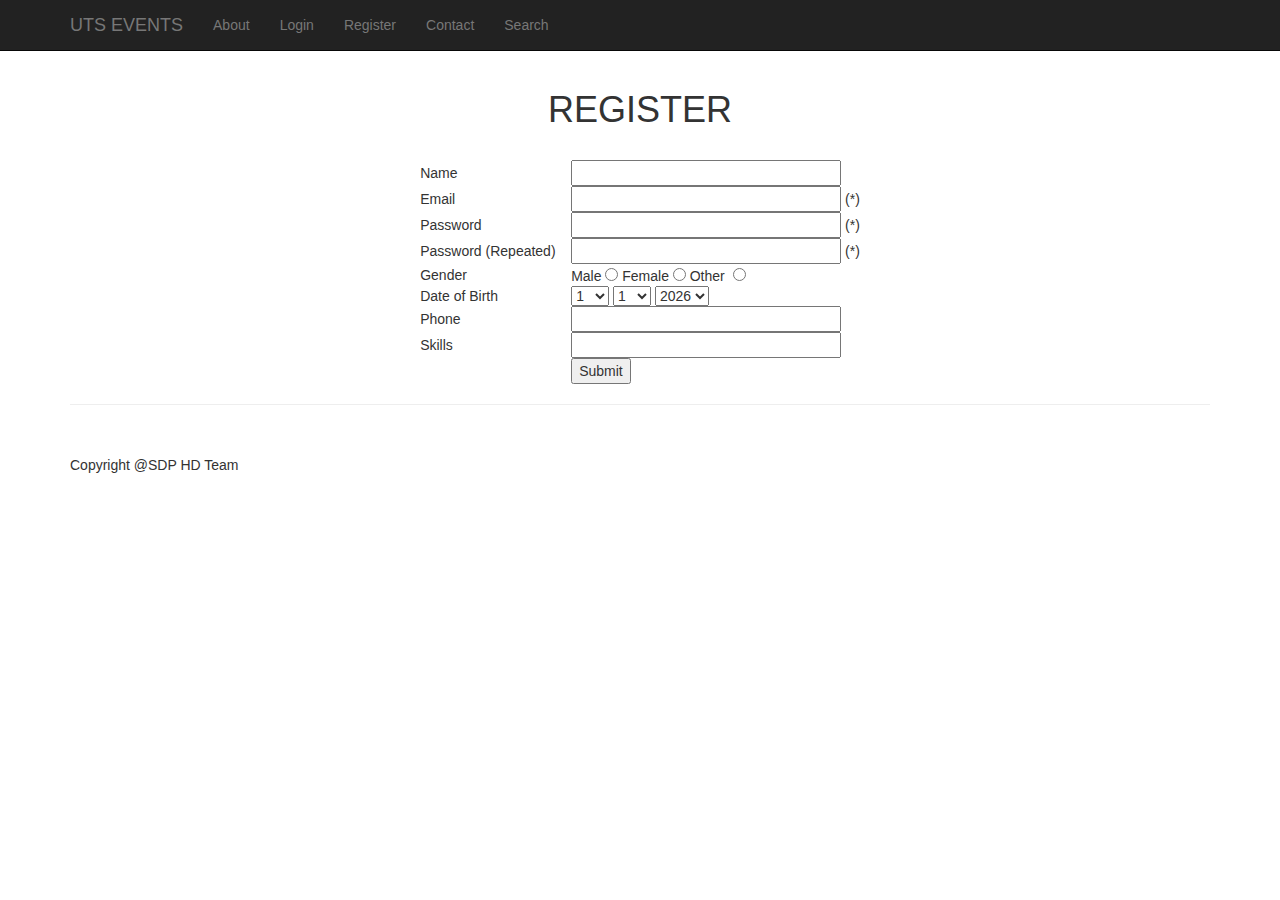
<file: register.html>
<!DOCTYPE html>
<html lang="en">

<head>

    <meta charset="utf-8">
    <meta http-equiv="X-UA-Compatible" content="IE=edge">
    <meta name="viewport" content="width=device-width, initial-scale=1">
    <meta name="description" content="UTS event">
    <meta name="author" content="SDP Team HD">

    <title>UTS Events</title>

    <!-- Bootstrap Core CSS -->
    <link href="assets/style//bootstrap.min.css" rel="stylesheet">

    <!-- Custom CSS -->
    <link href="assets/style//uts-homepage.css" rel="stylesheet">

    <!-- HTML5 Shim and Respond.js IE8 support of HTML5 elements and media queries -->
    <!-- WARNING: Respond.js doesn't work if you view the page via file:// -->
    <!--[if lt IE 9]>
        <script src="https://oss.maxcdn.com/libs/html5shiv/3.7.0/html5shiv.js"></script>
        <script src="https://oss.maxcdn.com/libs/respond.js/1.4.2/respond.min.js"></script>
    <![endif]-->

</head>

<body>

    <!-- Navigation -->
    <nav class="navbar navbar-inverse navbar-fixed-top" role="navigation">
        <div class="container">
            <!-- Brand and toggle get grouped for better mobile display -->
            <div class="navbar-header">
                <button type="button" class="navbar-toggle" data-toggle="collapse" data-target="#bs-example-navbar-collapse-1">
                    <span class="sr-only">Toggle navigation</span>
                    <span class="icon-bar"></span>
                    <span class="icon-bar"></span>
                    <span class="icon-bar"></span>
                </button>
                <a class="navbar-brand" href="index.html">UTS EVENTS</a>
            </div>
            <!-- Collect the nav links, forms, and other content for toggling -->
            <div class="collapse navbar-collapse" id="bs-example-navbar-collapse-1">
              <ul class="nav navbar-nav">
                   
                    <li>
                        <a href="#">About</a>
                    </li>
                    <li>
                        <a href="login.html">Login</a>
                    </li>

                    <li>
                        <a href="#">Register</a>
                    </li>
                    <li>
                        <a href="#">Contact</a>
                    </li>

                    <li>
                        <a href="#"> Search  </a>
                    </li>

                </ul>
            </div>
            <!-- /.navbar-collapse -->
        </div>
        <!-- /.container -->
    </nav>

    <!-- Page Content -->
    <div class="container">

       

            <div class="col-md-12">

                    <form >
                        <center> <h1> REGISTER</h1> </center>
                        <br/>
                        <table align="center">

                            <tr>
                                <td>Name </td>
                                <td><input type="text" name="name" size=30 height="10px"/> </td> 
                            </tr>

                            <tr>
                                <td>Email </td>
                                <td><input type="text" name="email" size=30 height="10px"/> (*) </td> 
                            </tr>

                            <tr>
                                <td>Password &nbsp; &nbsp;</td>
                                <td><input type="password" name="password" size=30 height="10px"/> (*)</td>
                            </tr>

                             <tr>
                                <td>Password (Repeated) &nbsp; &nbsp;</td>
                                <td><input type="password" name="password" size=30 height="10px"/> (*)</td>
                            </tr>

                            <tr>
                                <td> Gender</td>
                                <td>Male&nbsp;<input type="radio" value="Male" name="gender">
                                Female&nbsp;<input type="radio" value="Female" name="gender">
                                Other&nbsp; <input type="radio" value="Other" name="gender">
                                </td>  
                            </tr>

                            <tr>
                            <td> Date of Birth &nbsp;</td>
                            <td>
                                <select id="days"></select>
                                <select id="months"></select>
                                <select id="years"></select>
                            </td>  
                            </tr>

                            <tr>
                            <td> Phone</td>
                            <td><input type="text" name="phone" size=30 height="10px"/> </td>  
                            </tr>

                            <tr>
                            <td> Skills</td>
                            <td><input type="text" name="phone" size=30 height="10px"/> </td>  
                            </tr>


                            <tr></tr>
                            <tr></tr>

                            <tr>
                                <td> </td>
                                <td> <input type="submit" value="Submit"> </td>

                            </tr>

                        </table>
                   </form>
              </div>

               
    </div>
    <!-- /.container -->

    <div class="container">

        <hr>

        <!-- Footer -->
        <footer>
            <div class="row">
                <div class="col-lg-12">
                    <p>Copyright @SDP HD Team</p>
                </div>
            </div>
        </footer>

    </div>
    <!-- /.container -->

    <!-- jQuery Version 1.11.0 -->
    <script src="assets/js/jquery-1.11.0.js"></script>

    <!-- Bootstrap Core JavaScript -->
    <script src="assets/js/bootstrap.min.js"></script>

    <script src="assets/js/custom.js"></script>

</body>

</html>
</file>
<file: assets/style/uts-homepage.css>
/*!
 * Start Bootstrap - Shop Homepage HTML Template (http://startbootstrap.com)
 * Code licensed under the Apache License v2.0.
 * For details, see http://www.apache.org/licenses/LICENSE-2.0.
 */

body {
    padding-top: 70px; /* Required padding for .navbar-fixed-top. Remove if using .navbar-static-top. Change if height of navigation changes. */
}

.slide-image {
    width: 100%;
}

.carousel-holder {
    margin-bottom: 30px;
}

.carousel-control,
.item {
    border-radius: 4px;
}

.caption {
    height: 130px;
    overflow: hidden;
}

.caption h4 {
    white-space: nowrap;
}

.thumbnail img {
    width: 100%;
}

.ratings {
    padding-right: 10px;
    padding-left: 10px;
    color: #d17581;
}

.thumbnail {
    padding: 0;
}

.thumbnail .caption-full {
    padding: 9px;
    color: #333;
}

footer {
    margin: 50px 0;
}
</file>
